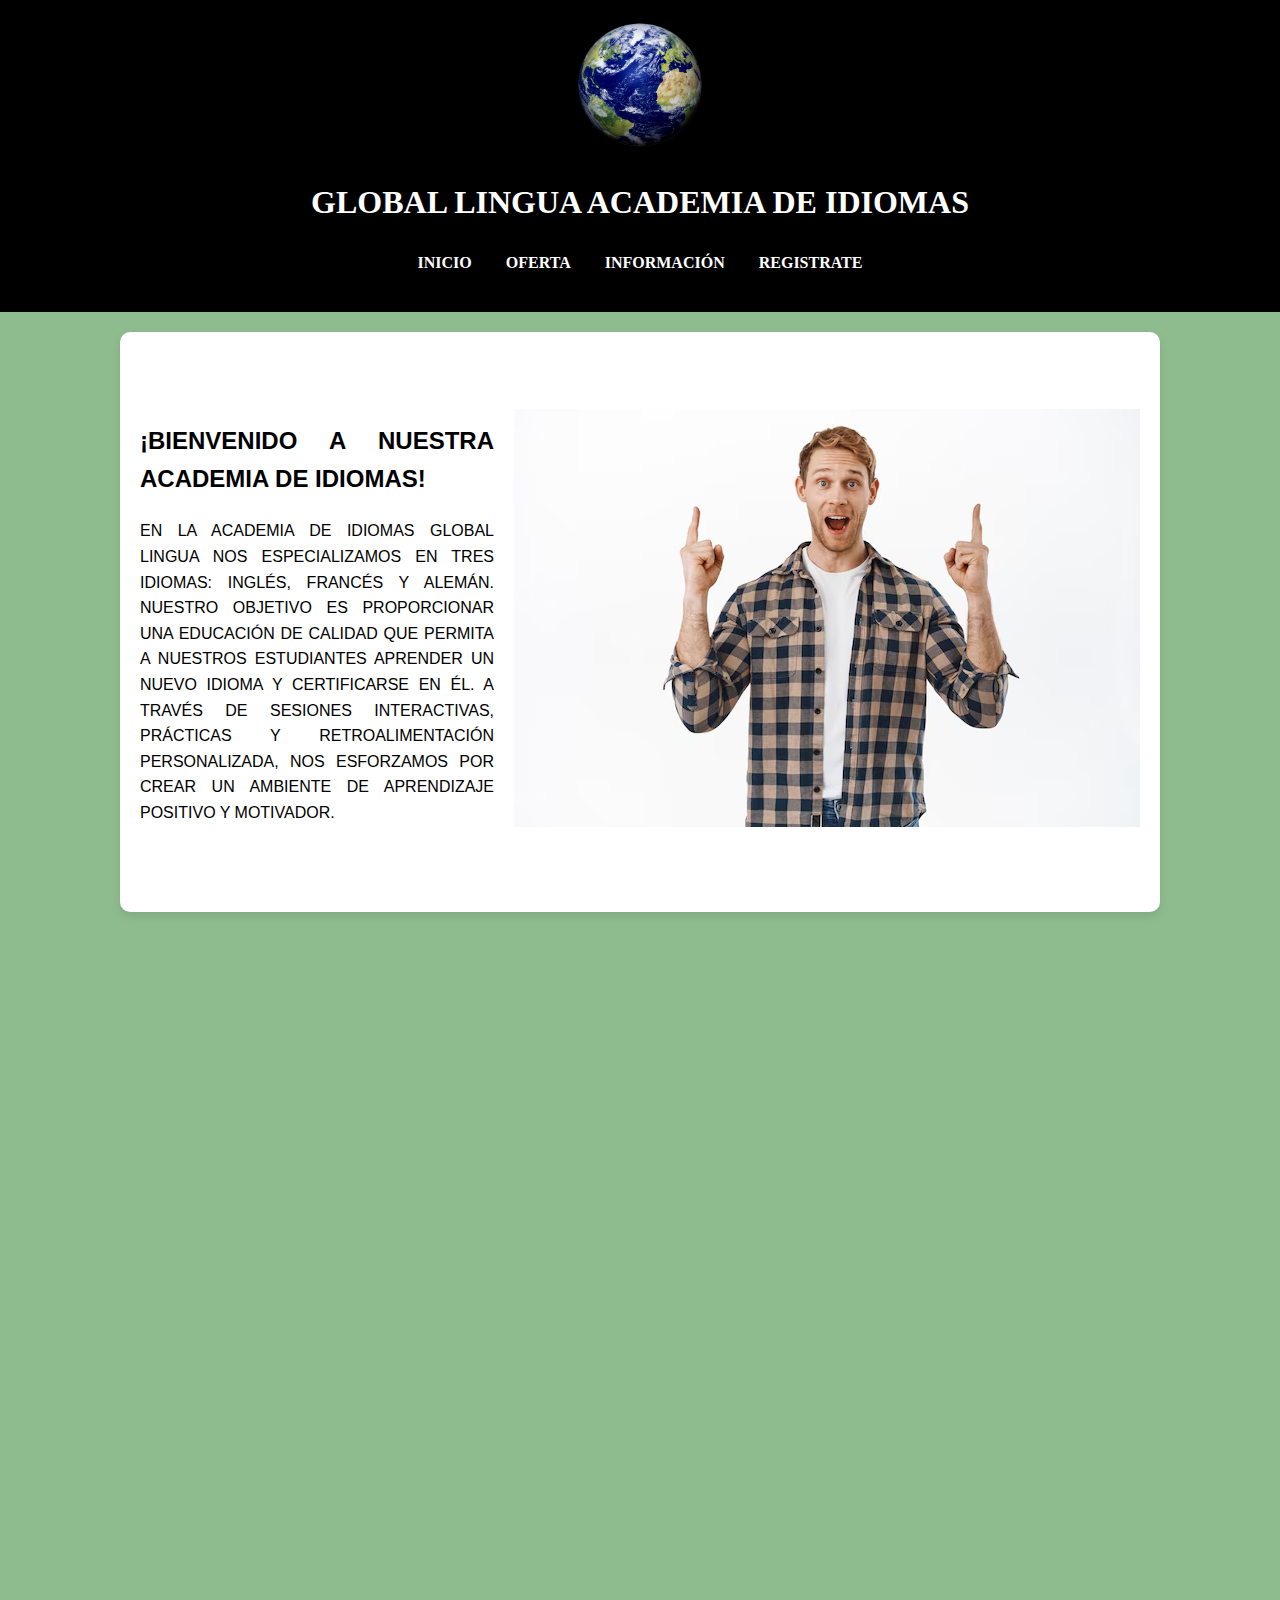
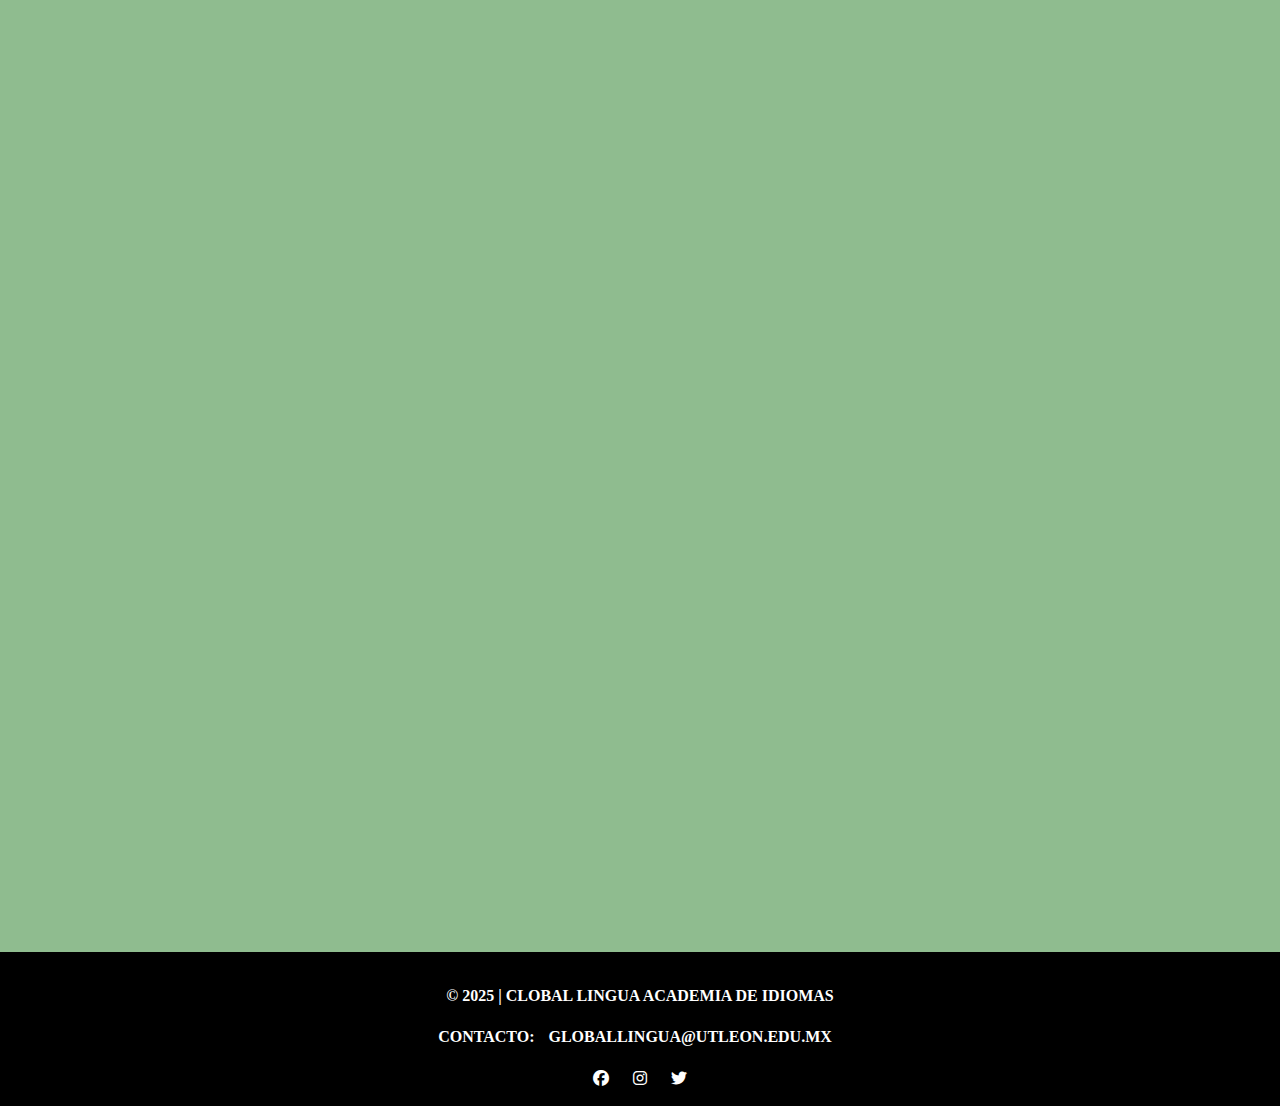
<file: Bryan/index.html>
<!DOCTYPE html>
<html>
<head>
    <meta charset="UTF-8">
    <title>ACADEMIA DE IDIOMAS</title>
    <link rel="stylesheet" href="css/style.css">
    <link rel="stylesheet" href="https://cdnjs.cloudflare.com/ajax/libs/font-awesome/6.5.0/css/all.min.css">
</head>
<body>
    <header>
         <a href=""><img src="imagenes/LOGO.png" alt="LOGO"></a>
        <h1>GLOBAL LINGUA ACADEMIA DE IDIOMAS</h1>
        <nav>
            <ul>
              <li><a href="Index.html">INICIO</a></li>
                <li><a href="oferta.html">OFERTA</a></li>
           <li><a href="informacion.html">INFORMACIÓN</a></li>
              <li><a href="registro.html">REGISTRATE</a></li>
            </ul>
        </nav>
    </header>

    <!-- INICIO -->
   <section class="inicioo">
  <div class="contenido">
    <div class="texto">
      <h2>¡BIENVENIDO A NUESTRA ACADEMIA DE IDIOMAS!</h2>
      <p>
        EN LA ACADEMIA DE IDIOMAS GLOBAL LINGUA NOS ESPECIALIZAMOS EN TRES IDIOMAS: INGLÉS, FRANCÉS Y ALEMÁN.
        NUESTRO OBJETIVO ES PROPORCIONAR UNA EDUCACIÓN DE CALIDAD QUE PERMITA A NUESTROS ESTUDIANTES
        APRENDER UN NUEVO IDIOMA Y CERTIFICARSE EN ÉL. A TRAVÉS DE SESIONES INTERACTIVAS, PRÁCTICAS Y RETROALIMENTACIÓN
        PERSONALIZADA, NOS ESFORZAMOS POR CREAR UN AMBIENTE DE APRENDIZAJE POSITIVO Y MOTIVADOR.
      </p>
    </div>
    <div class="imagen">
      <img src="imagenes/PERSONA.jpg" alt="PERSONA">
    </div>
  </div>
</section>
    <section class="contenido" id="zona1"></section>
    <section class="contenido" id="zona2"></section>
    <section class="contenido" id="zona3"></section>
    <!-- FOOTER -->
    <footer>
        <b>
            <p>&copy; 2025 | CLOBAL LINGUA ACADEMIA DE IDIOMAS</p>
            <p>CONTACTO: <a href="mailto:GLOBALLINGUA@utleon.edu.mx">GLOBALLINGUA@UTLEON.EDU.MX</a></p>
            <a href="https://www.facebook.com/" target="_blank"><i class="fab fa-facebook"></i></a>
            <a href="https://www.instagram.com/" target="_blank"><i class="fab fa-instagram"></i></a>
            <a href="https://www.twitter.com/" target="_blank"><i class="fab fa-twitter"></i></a>
        </b>
    </footer>
</body>
</html>
</file>
<file: Bryan/css/style.css>
body { 
    background-color: darkseagreen; 
    font-family: Arial, sans-serif; 
    margin: 0; 
    padding: 0; 
    line-height: 1.6; 
}
header { 
    background-color: black; 
    color: white; 
    font-family: Times, serif; 
    text-align: center; 
    padding: 20px; 
} 
header img{ 
    max-width: 130px; 
}
nav ul {
    list-style: none; 
    padding: 0; 
} 
nav ul li { 
    display: inline; 
    margin: 0 15px; 
} 
nav ul li a { 
    color: white; 
    text-decoration: none; 
    font-weight: bold; 
} 
nav ul li a:hover { 
    color:darkseagreen; 
    text-decoration: underline; 
} 
html{ 
    scroll-behavior: smooth; 
} 
.inicioo {
  background: #fff;
  margin: 20px auto; 
  padding: 20px;
  border-radius: 10px;
  max-width: 1000px;
  box-shadow: 0 4px 10px rgba(0,0,0,0.1);
}

.inicioo .contenido {
  display: flex;           
  align-items: center;       
  justify-content: space-between;
  gap: 20px;
}

.inicioo .texto {
  flex: 1;                   
  font-family: 'arial', Arial, sans-serif; 
  font-size: 16px;
  line-height: 1.6;
  text-align: justify;
}

.contenido
{height: 60vh;
    background-size: 100% auto;
    background-attachment: fixed;
}
#zona1{
    background-image: url('../imagenes/ESTATUA.PNG');
}
#zona2{
    background-image: url('../imagenes/FRANCIAA.jpg');
}
#zona3{
    background-image: url('../imagenes/ALEMAN.jpg');
}
footer { 
    background-color: black; 
    font-family: Times, serif; 
    text-align: center; 
    color: white; 
    padding: 15px; 
}
footer a { 
    color: white; 
    text-decoration: none; 
    margin: 0 10px; 
}
footer a:hover { 
    color:darkseagreen; 

}
</file>
